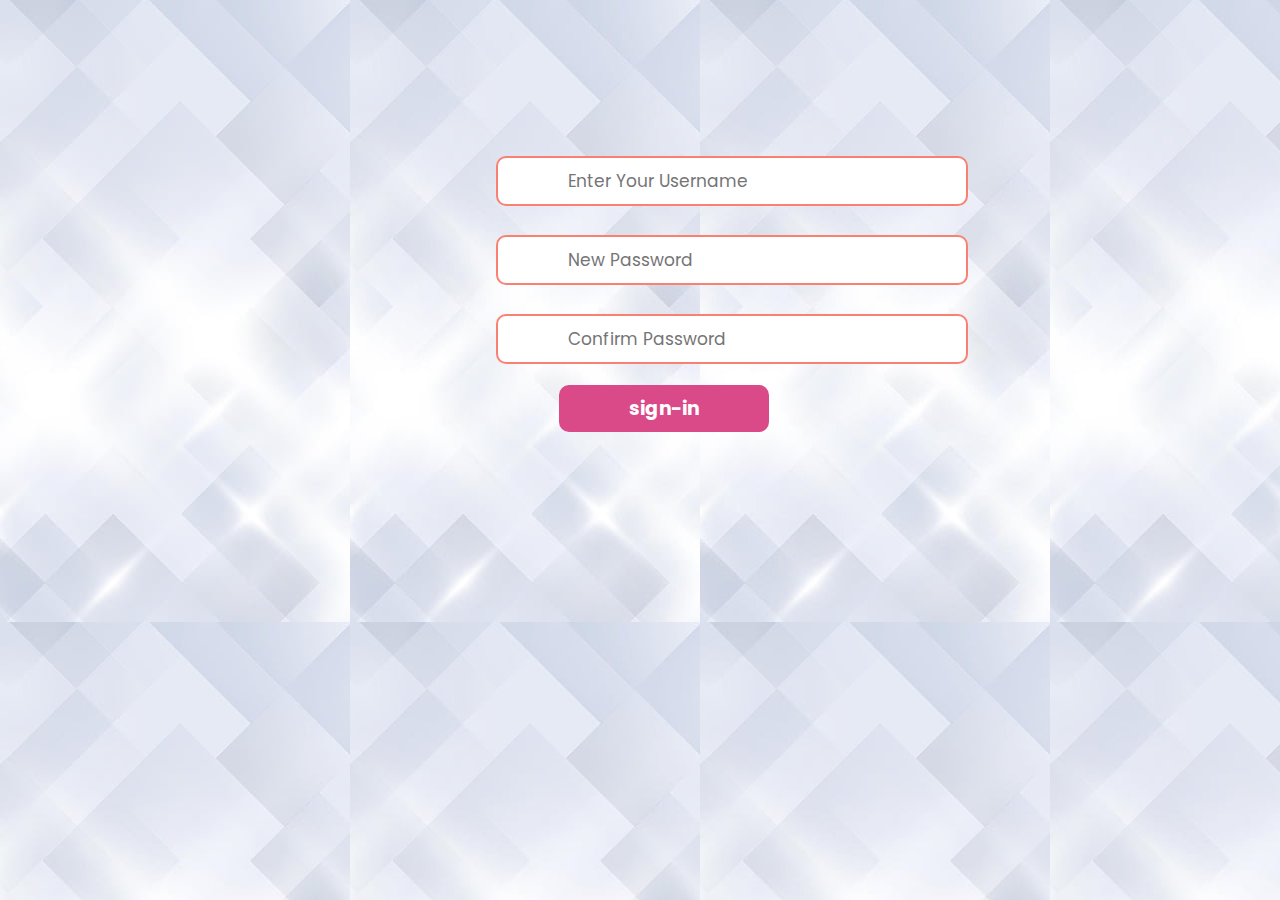
<file: forget.html>
<!DOCTYPE html>
<html lang="en">

<head>
    <meta charset="UTF-8">
    <meta name="viewport" content="width=device-width, initial-scale=1.0">
    <title>Forget Possword</title>
    <link href='https://unpkg.com/boxicons@2.1.4/css/boxicons.min.css' rel='stylesheet'>
    <style>
        @import url("https://fonts.googleapis.com/css2?family=Poppins:ital,wght@0,400;1,700&display=swap");

        * {
            margin: 0;
            padding: 0;
            font-family: "Poppins", sans-serif;
            box-sizing: border-box;
        }

        .forget {
            background-image: url(Forget1.jpg);
            width: 100%;
            min-height: 100vh;
        }

        .pass {
            width: 100%;
            max-width: 540px;
            background-color: transparent;
            margin: 0px 400px;
            padding: 157px 159px 128px;
            border-radius: 10px;
        }

        .pass input {
            border-radius: 10px;
            padding: 10px 70px;
            margin: -1px -63px;
            ;
            margin-bottom: 30px;
            outline: 0px;
            border: 0px;
            font-size: 17px;
            border: 2px solid salmon;
            font-family: "Poppins", sans-serif;
        }

        .pass a {
            text-decoration: none;
            padding: 10px 70px;
            background-color: rgb(218, 73, 136);
            border-radius: 10px;
            outline: 0;
            border: 0;
            color: #fff;
            font-size: 19px;
            font-weight: 700;
            font-family: "Poppins", sans-serif;
        }

        .pass a:hover {
            background: none;
            border: 2px solid rgb(183, 43, 211);
            color: rgb(226, 27, 5);
        }
    </style>
</head>

<body>
    <div class="forget">
        <div class="pass">
            <input type="text" id="input box" placeholder="Enter Your Username">
            <input type="password" id="input box" placeholder="New Password" data-type="password">
            <input type="password" id="input box" data-type="password" placeholder="Confirm Password">
            <a href="login.html">sign-in</a>
        </div>
    </div>
</body>

</html>
</file>
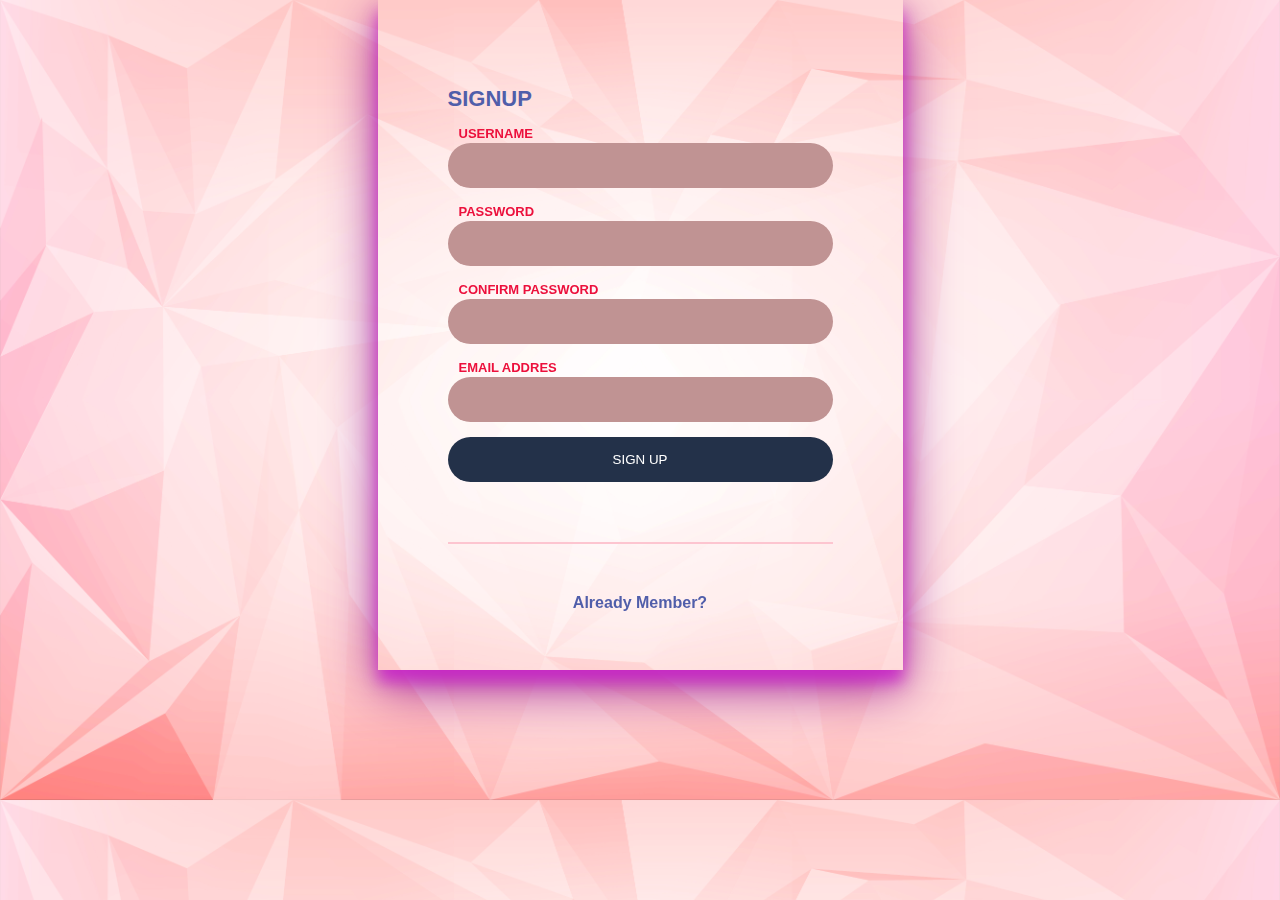
<file: signup.html>
<!DOCTYPE html>
<html lang="en">

<head>
    <meta charset="UTF-8">
    <meta name="viewport" content="width=device-width, initial-scale=1.0">
    <title>Sign-up</title>
    <link rel="stylesheet" href="signup.css">
</head>

<body>


    <div class="login-wrap">
        <div class="login-html">
            <input id="tab-2" type="radio" name="tab" class="sign-up"><label for="tab-2" class="tab">SignUp</label>
            <div class="login-form">
                <div class="sign-up-html">
                    <div class="group">
                        <label for="user" class="label">Username</label>
                        <input id="user" type="text" class="input">
                    </div>
                    <div class="group">
                        <label for="pass" class="label">Password</label>
                        <input id="pass" type="password" class="input" data-type="password">
                    </div>
                    <div class="group">
                        <label for="pass" class="label">Confirm Password</label>
                        <input id="pass" type="password" class="input" data-type="password">
                    </div>
                    <div class="group">
                        <label for="pass" class="label">Email Addres</label>
                        <input id="pass" type="text" class="input">
                    </div>
                    <div class="group">
                        <input type="submit" class="button" value="Sign Up">
                    </div>
                    <div class="hr"></div>
                    <div class="foot-lnk">
                        <a href="login.html">Already Member?</a>
                    </div>
                </div>
            </div>
        </div>
    </div>
</body>

</html>
</file>
<file: signup.css>
body {
  margin: 0;
  color: #505eaa;
  background: url(login4.jpg);
  background-size: cover;
  font: 600 16px/18px "Open Sans", sans-serif;
}

*,
:after,
:before {
  box-sizing: border-box;
}


.clearfix:after,
.clearfix:before {
  content: "";
  display: table;
}

.clearfix:after {
  clear: both;
  display: block;
}

a {
  color: inherit;
  text-decoration: none;
}

.login-wrap {
  width: 100%;
  margin: auto;
  max-width: 525px;
  min-height: 670px;
  position: relative;
  background: transparent;
  background-size: cover;
  box-shadow: 0 12px 15px 0 rgba(201, 37, 201, 0.884),
    0 17px 50px rgb(160, 35, 149);
}

.login-html {
  width: 100%;
  height: 100%;
  position: absolute;
  padding: 90px 70px 50px 70px;
  background: transparent;
}

.login-html .sign-in-htm,
.login-html .sign-up-htm {
  top: 0;
  left: 0;
  right: 0;
  bottom: 0;
  position: absolute;
  transform: rotateY(180deg);
  backface-visibility: hidden;
  transition: all 0.4s linear;
}

.login-html .sign-up,
.login-form .group .check {
  display: none;
}

.login-html .tab,
.login-form .group .label,
.login-form .group .button {
  text-transform: uppercase;
}

.login-html .tab {
  font-size: 22px;
  margin-right: 15px;
  padding-bottom: 5px;
  margin: 0 15px 10px 0;
  display: inline-block;
  border-bottom: 2px solid transparent;
  cursor: pointer;
}

.login-html .sign-in:checked+.tab,
.login-html .sign-up:checked+.tab {
  color: #1161ee;
  border-color: #1161ee;
  cursor: pointer;
}

.login-form {
  min-height: 345px;
  position: relative;
  perspective: 1000px;
  transform-style: preserve-3d;
}

.login-form .group {
  margin-bottom: 15px;
}

.login-form .group .label,
.login-form .group .input,
.login-form .group .button {
  width: 100%;
  color: #fff;
  display: block;
}

.login-form .group .input,
.login-form .group .button {
  border: none;
  padding: 15px 20px;
  border-radius: 25px;
  background: rgb(192, 147, 147);
}

.login-form .group input[data-type="password"] {
  -text-security: circle;
  -webkit-text-security: circle;
}

.login-form .group .label {
  color: rgb(236, 16, 60);
  font-size: 13px;
  margin-left: 11px;
}

.login-form .group .button {
  background: #233149;
}

.login-form .group .button:hover {
  border: 2px solid rgb(223, 158, 29);
  background: none;
  color: rgb(24, 85, 226);
  font-size: 15px;
}

.login-form .group label .icon {
  width: 15px;
  height: 15px;
  border-radius: 2px;
  position: relative;
  display: inline-block;
  background: rgba(53, 31, 31, 0.1);
}

.login-form .group label .icon:before,
.login-form .group label .icon:after {
  content: "";
  width: 10px;
  height: 2px;
  background: #b81111;
  position: absolute;
  transition: all 0.2s ease-in-out 0s;
}

.login-form .group label .icon:before {
  left: 3px;
  width: 5px;
  bottom: 6px;
  transform: scale(0) rotate(0);
}

.login-form .group label .icon:after {
  top: 6px;
  right: 0;
  transform: scale(0) rotate(0);
}

.login-form .group .check:checked+label {
  color: #a9185e;
}

.login-form .group .check:checked+label .icon {
  background: #1161ee;
}

.login-form .group .check:checked+label .icon:before {
  transform: scale(1) rotate(45deg);
}

.login-form .group .check:checked+label .icon:after {
  transform: scale(1) rotate(-45deg);
}

.login-html .sign-in:checked+.tab+.sign-up+.tab+.login-form .sign-in-htm {
  transform: rotate(0);
}

.login-html .sign-up:checked+.tab+.login-form .sign-up-htm {
  transform: rotate(0);
}

.hr {
  height: 2px;
  margin: 60px 0 50px 0;
  background: #fdc5d0;
}

.foot-lnk {
  text-align: center;
}
</file>
